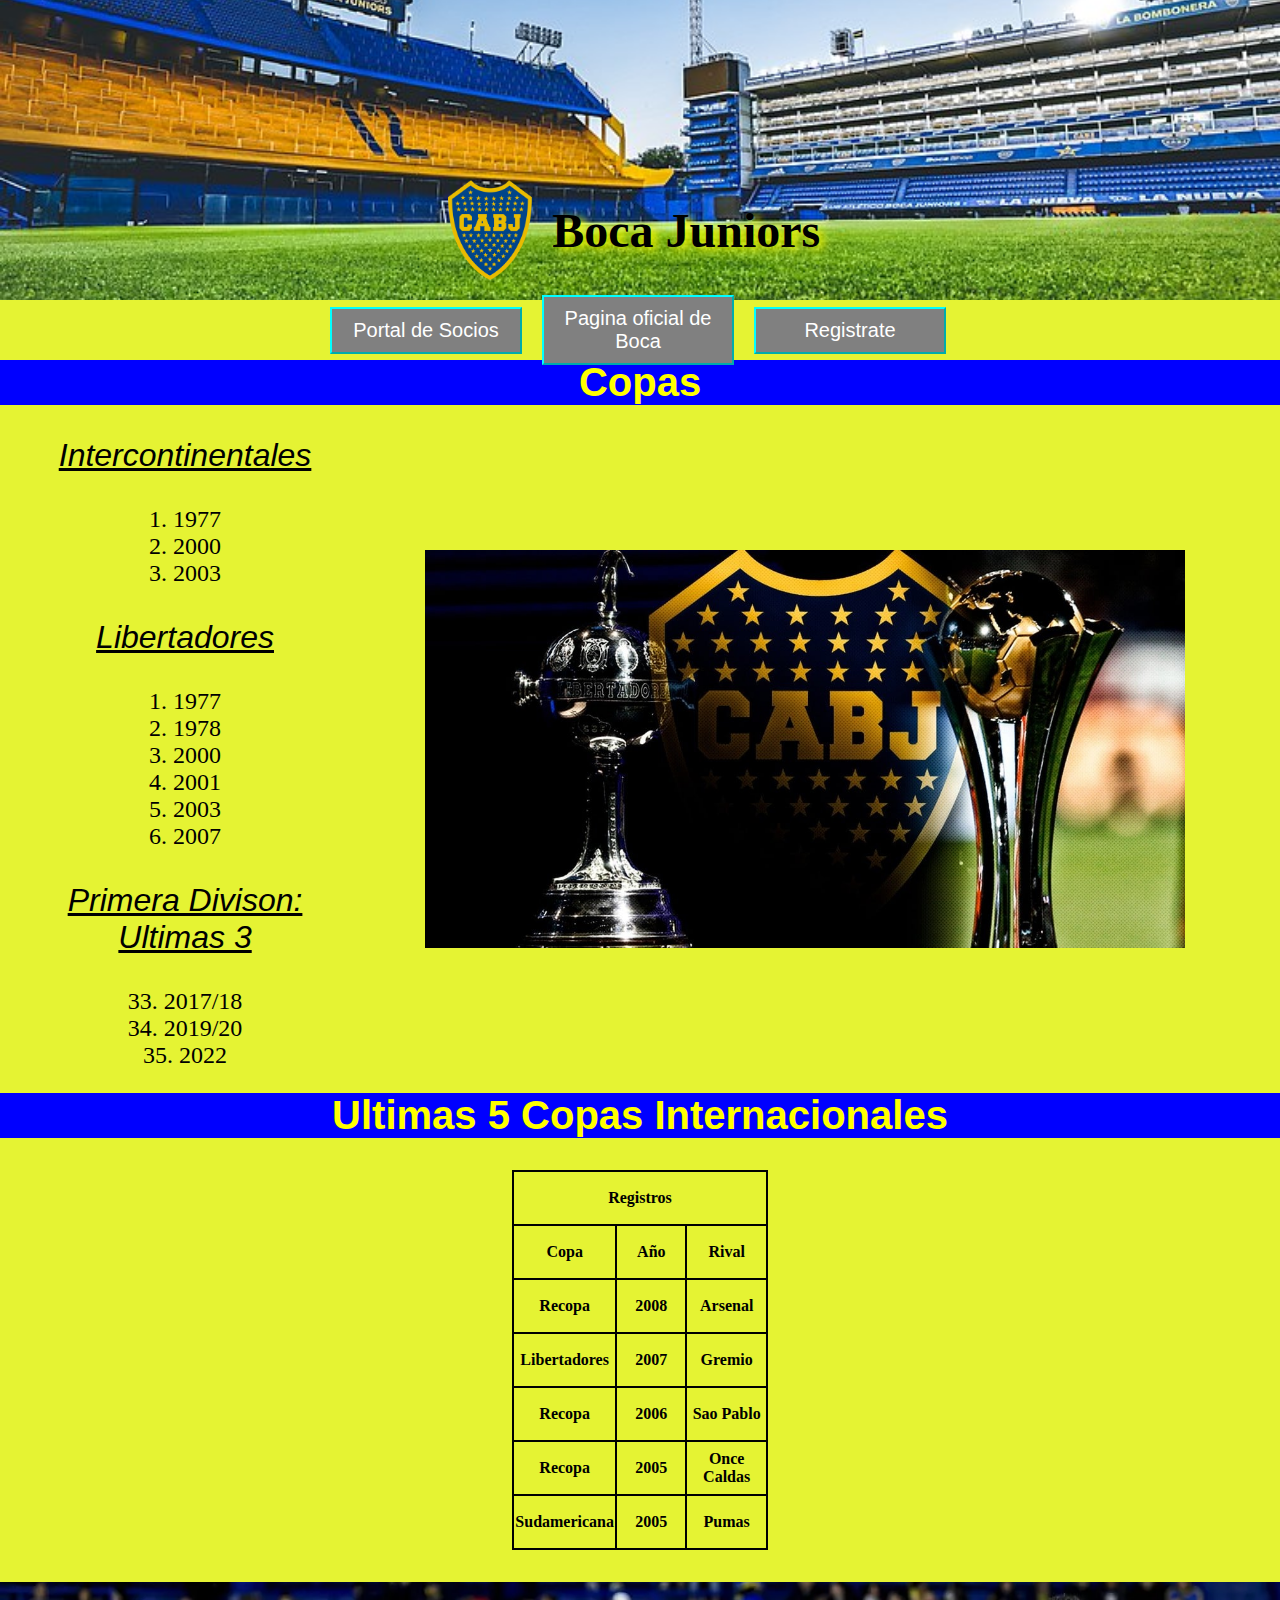
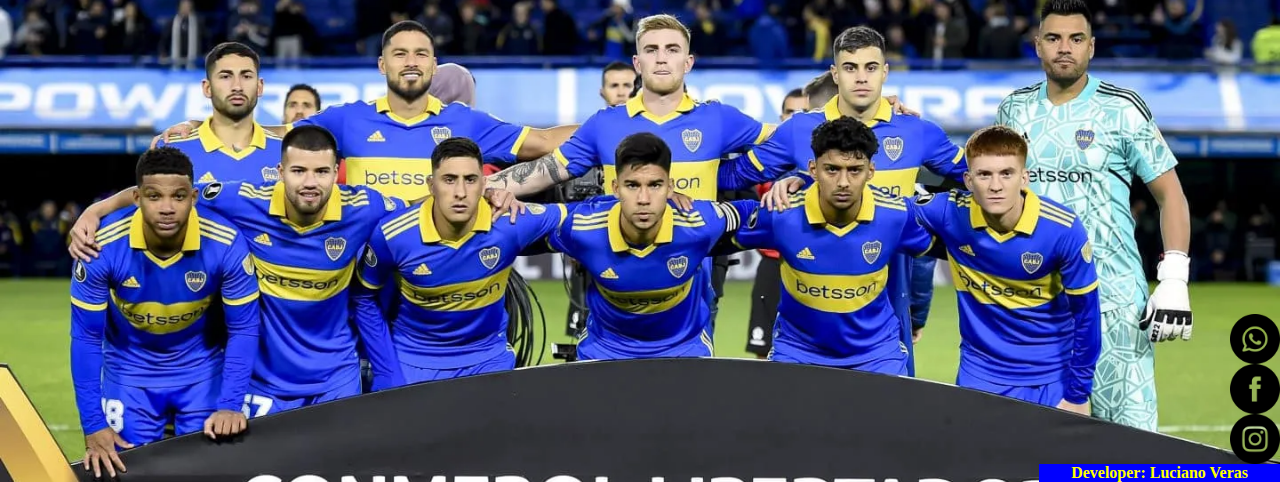
<file: index.html>
<!DOCTYPE html>
<html lang="es">

<head>
    <meta charset="UTF-8">
    <meta http-equiv="X-UA-Compatible" content="IE=edge">
    <meta name="viewport" content="width=device-width, initial-scale=1.0">
    <title>Boca_Juniors</title>
    <link rel="stylesheet" href="styles.css">
</head>

<body>
    <header>
        <div class="cabecera">
            <img src="./Imagenes/logo.png" alt="logo_bocaa">
            <h1>Boca Juniors</h1>
        </div>
    </header>
    <nav>
        <button type="button"><a href="https://soysocio.bocajuniors.com.ar/index.php" target="_blank">Portal de
                Socios</a></button>
        <button type="button"><a href="https://www.bocajuniors.com.ar/" target="_blank">Pagina oficial de
                Boca</a></button>
        <button type="button"><a href="./registro.html" target="_blank">Registrate</a></button>
    </nav>
    <section>
        <div>
            <h2>Copas</h2>
        </div>
        <div class="divlist">
            <div class="divcuerpo">
                <ol type="1" class="list">
                    <p>Intercontinentales</p>
                    <li>1977</li>
                    <li>2000</li>
                    <li>2003</li>
                </ol>
                <ol type="1" class="list">
                    <p>Libertadores</p>
                    <li>1977</li>
                    <li>1978</li>
                    <li>2000</li>
                    <li>2001</li>
                    <li>2003</li>
                    <li>2007</li>
                </ol>
                <ol type="1" start="33" class="list">
                    <p>Primera Divison: Ultimas 3</p>
                    <li>2017/18</li>
                    <li>2019/20</li>
                    <li>2022</li>
                </ol>
            </div>
            <div class="divimage">
                <img src="./Imagenes/copas.jpg" alt="copas">
            </div>
        </div>
        <div id="table">
            <table>
                <thead>
                    <h2>Ultimas 5 copas Internacionales</h2>
                </thead>
                <tbody>
                    <tr class="tr">
                        <th colspan="3" class="th">
                            <p>Registros</p>
                        </th>
                    </tr>
                    <tr class="tr">
                        <th class="th">Copa</th>
                        <th class="th">Año</th>
                        <th class="th">Rival</th>
                    </tr>
                    <tr class="tr">
                        <th class="th">Recopa</td>
                        <th class="th">2008</td>
                        <th class="th">Arsenal</td>
                    </tr>
                    <tr class="tr">
                        <th class="th">Libertadores</td>
                        <th class="th">2007</td>
                        <th class="th">Gremio</td>
                    </tr>
                    <tr class="tr">
                        <th class="th">Recopa</td>
                        <th class="th">2006</td>
                        <th class="th">Sao Pablo</td>
                    </tr>
                    <tr class="tr">
                        <th class="th">Recopa</td>
                        <th class="th">2005</td>
                        <th class="th">Once Caldas</td>
                    </tr>
                    <tr class="tr">
                        <th class="th">Sudamericana</td>
                        <th class="th">2005</td>
                        <th class="th">Pumas</td>
                    </tr>
                </tbody>
            </table>
        </div>
    </section>
    <footer>
        <h4>Developer: Luciano Veras</h4>
        <a href="https://www.instagram.com/luchoveras/"><img src="./Imagenes/inst.png" alt="Instagram" width="50"></a>
        <a href="https://www.facebook.com/luchoveras/"><img src="./Imagenes/Face.png" alt="Facebook" width="60"></a>
        <a href="https://wa.me/3512594009"><img src="./Imagenes/WHT.png" alt="Whatsapp" width="90"></a>
    </footer>
</body>

</html>
</file>
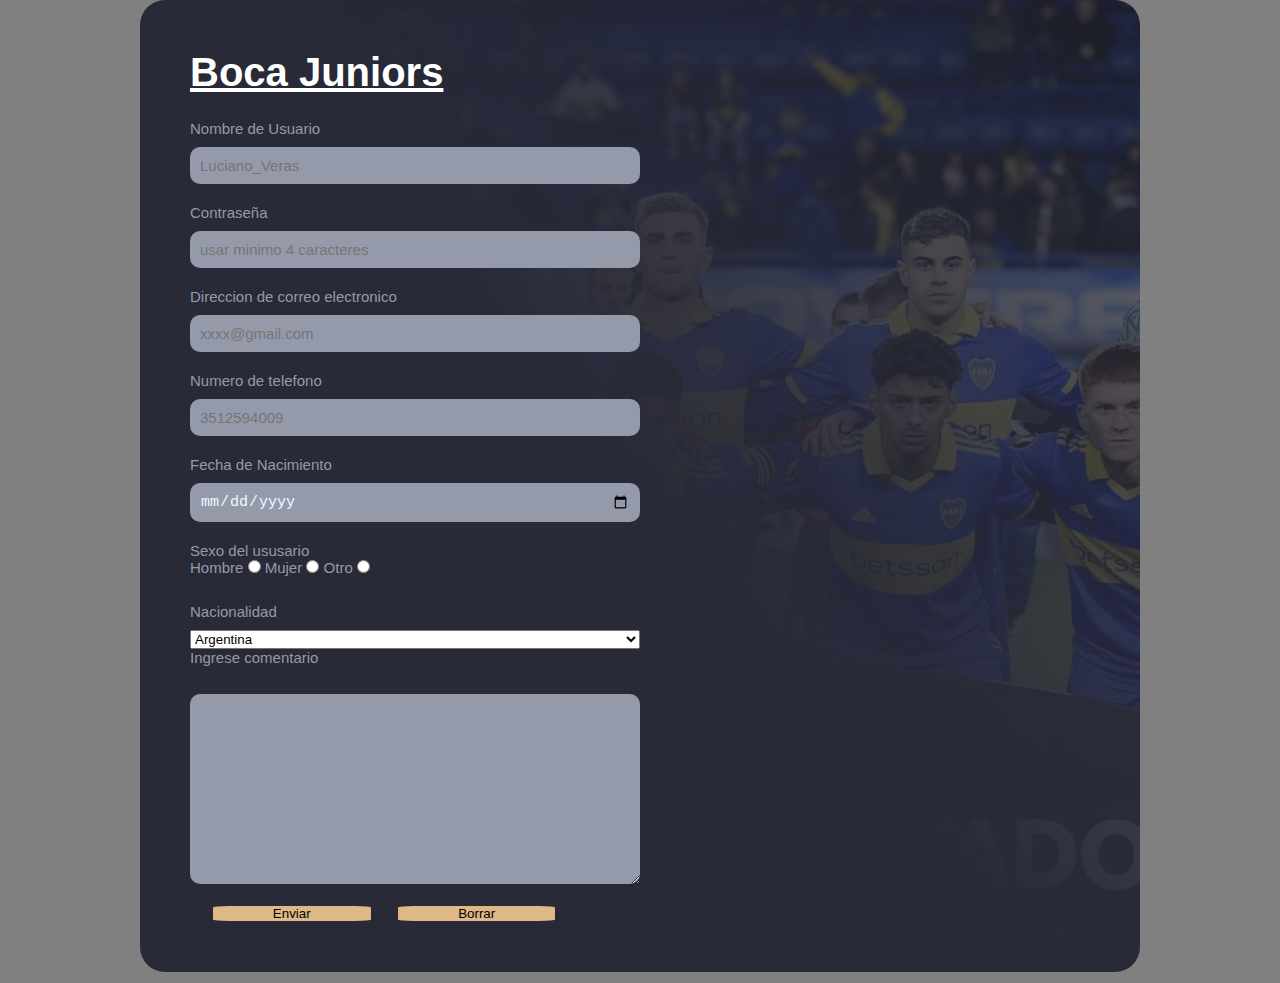
<file: registro.html>
<!DOCTYPE html>
<html lang="en">

<head>
    <meta charset="UTF-8">
    <meta name="viewport" content="width=device-width, initial-scale=1.0">
    <title>Registro</title>
    <link rel="stylesheet" href="./stylesform.css">
</head>

<body>



    <div class="form-content">
        <h1><a href="index.html">Boca Juniors</a></h1>

        <form action="https://formsubmit.co/luchoraulveras@gmail.com" method="post" enctype="multipart/form-data">

            <label for="nombre">Nombre de Usuario</label>
            <input type="text" name="nombre" id="nombre" placeholder="Luciano_Veras" required>


            <label for="contraseña">Contraseña</label>
            <input type="password" name="contraseña" id="contraseña" pattern=".{4,}"
                placeholder="usar minimo 4 caracteres">


            <label for="email">Direccion de correo electronico</label>
            <input type="email" name="email" id="email" placeholder="xxxx@gmail.com">


            <label for="telefono">Numero de telefono</label>
            <input type="number" name="telefono" id="telefono" placeholder="3512594009">


            <label for="edad">Fecha de Nacimiento</label>
            <input type="date" name="edad" id="edad" max="2005-01-01">

            <div class="sexo">
                <label for="sexo">Sexo del ususario</label>
                <br>
                <label for="hombre">Hombre</label>
                <input type="radio" name="sexo" id="hombre" value="1">
                <label for="mujer">Mujer</label>
                <input type="radio" name="sexo" id="mujer" value="2">
                <label for="otro">Otro</label>
                <input type="radio" name="sexo" id="otro" value="3">
            </div>


            <label for="nacionalidad">Nacionalidad</label>
            <select name="nacionalidad" id="nacionalidad">
                <option value="Argentina">Argentina</option>
                <option value="Brazil">Brasil</option>
                <option value="Uruguay">Uruguay</option>
                <option value="Otro">Otro</option>
            </select>


            <label for="mensaje">Ingrese comentario</label>
            <br>
            <textarea name="mensaje" id="mensaje" cols="30" rows="10"></textarea>

            <div class="btn">
                <button type="submit" >Enviar</button>
                <button type="reset" >Borrar</button>
                <input type="hidden" name="_next" value="http://127.0.0.1:5500/registro.html">
                <input type="hidden" name="_captcha" value="false">
            </div>

        </form>
    </div>

</body>

</html>
</file>
<file: styles.css>
body {
    margin: 0%;
    background-color: rgba(224, 240, 7, 0.822);
}

header {
    background: url(./Imagenes/bombonera.jpg)no-repeat;
    background-size: cover;
    background-position: center;
    height: 300px;
}

.cabecera {
    display: flex;
    align-items: center;
    padding-top: 180px;
    padding-left: 35%;
}

.cabecera h1 {
    margin-top: 0%;
    margin-bottom: 0%;
    color: black;
    font-family: Georgia, 'Times New Roman', Times, serif;
    font-size: 3rem;
    text-shadow: 5px 3px 8px yellow;
}

.cabecera img {
    margin-top: 0%;
    margin-bottom: 0%;
    height: 100px;
    padding-right: 20px;
}

nav {
    display: flex;
    height: 60px;
    align-items: center;
    padding-left: 25%;
}

nav button {
    font-family: 'Gill Sans', 'Gill Sans MT', Calibri, 'Trebuchet MS', sans-serif;
    background-color: grey;
    padding: 10px;
    margin: 10px;
    border-color: aqua;
    width: 20%;
}

nav a {
    font-size: 20px;
    color: white;
    text-decoration: none;
}

nav a:hover {
    color: yellow;
    background-color: blue;
}

section h2 {
    font-family: Arial, Helvetica, sans-serif;
    text-align: center;
    font-size: 30pt;
    color: yellow;
    background-color: blue;
    margin-top: 0%;
    margin-bottom: 0%;
    text-transform: capitalize;
}

.divlist {
    display: flex;
    align-items: center;
}

.divcuerpo {
    text-align: center;
    list-style-position: inside;
    font-size: x-large;
}

.divcuerpo p {
    font-family: 'Franklin Gothic Medium', 'Arial Narrow', Arial, sans-serif;
    font-size: xx-large;
    font-style: italic;
    text-decoration: underline;
}

.divimage {
    display: flex;
    justify-content: center;
}

.divimage img {
    width: 80%;
    height: 80%;
}

table {
    display: flex;
    justify-content: center;
    margin-top: 2.5%;
    margin-bottom: 2.5%;
    margin-left: 40%;
    margin-right: 40%;
    border-collapse: collapse;

}

.th,
.tr {
    border: 2.5px solid #000;
    width: 100px;
    height: 50px;
}

footer {
    height: 500px;
    background-image: url(./Imagenes/Boca3.jpg);
    background-position: center;
    background-size: cover;
    align-items: end;
    display: flex;
    flex-direction: column-reverse;
}

footer h4 {
    display: flex;
    vertical-align: center;
    margin: 0%;
    color: yellow;
    background-color: blue;
    padding-right: 2.5%;
    padding-left: 2.5%;
}

footer a img {
    display: flex;
    flex-direction: column;
    width: 50px;
}
</file>
<file: stylesform.css>
* {
    margin: 0;
    padding: 0;
    box-sizing: border-box;
}

body {

    font-family: Arial, Helvetica, sans-serif;
    background-color: gray;
    display: flex;
    justify-content: center;
    align-items: center;
    min-height: 100vh;
}

.form-content {
    background: linear-gradient(50deg,
            rgba(40, 42, 55, 1) 50%,
            rgba(40, 42, 55, 0.7)),
        url(./Imagenes/Boca3.jpg);
    background-position: center;
    background-repeat: no-repeat;
    background-size: cover;
    padding: 50px;
    width: 1000px;
    border-radius: 25px;
}

.form-content h1 {
    font-size: 40px;
    margin-bottom: 25px;
}

.form-content h1 a {
    color: white;
}

.form-content h1 a:hover {
color: yellow;
}

form {
    display: flex;
    flex-direction: column;
    width: 50%;
}

label, .sexo {
    font-size: 15px;
    color: #959aab;
    margin-bottom: 10px;
}

input, textarea {
    padding: 10px;
    background: #959aab;
    border: 0;
    font-size: 15px;
    color: aliceblue;
    margin-bottom: 20px;
    border-radius: 10px;
}

:focus {
   outline: 1px solid blue; 
}

.btn button{
    background-color: burlywood;
    margin-left: 23px;
    width: 35%;
    height: 50%;
    border-radius: 10%;
    border: 0;
    cursor: pointer;
}

.btn button:hover {
    background-color: antiquewhite;
}
</file>
